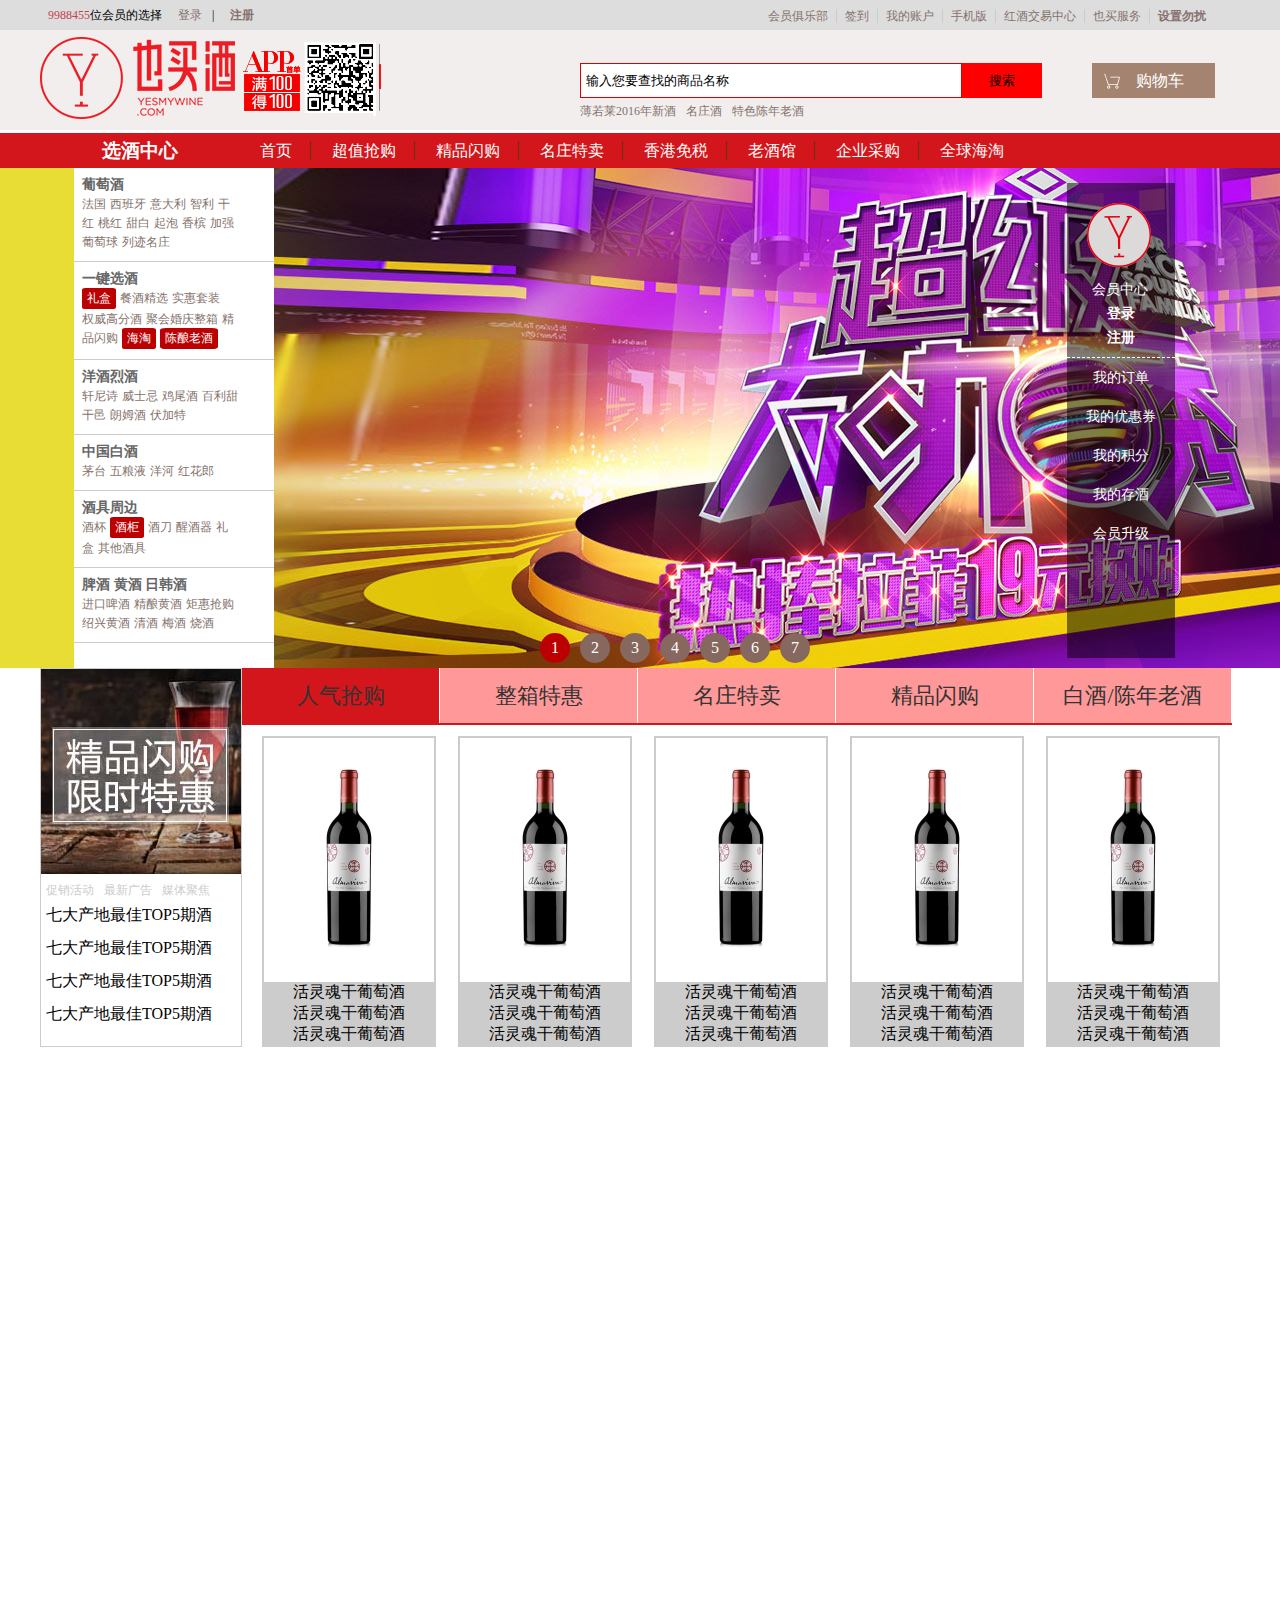
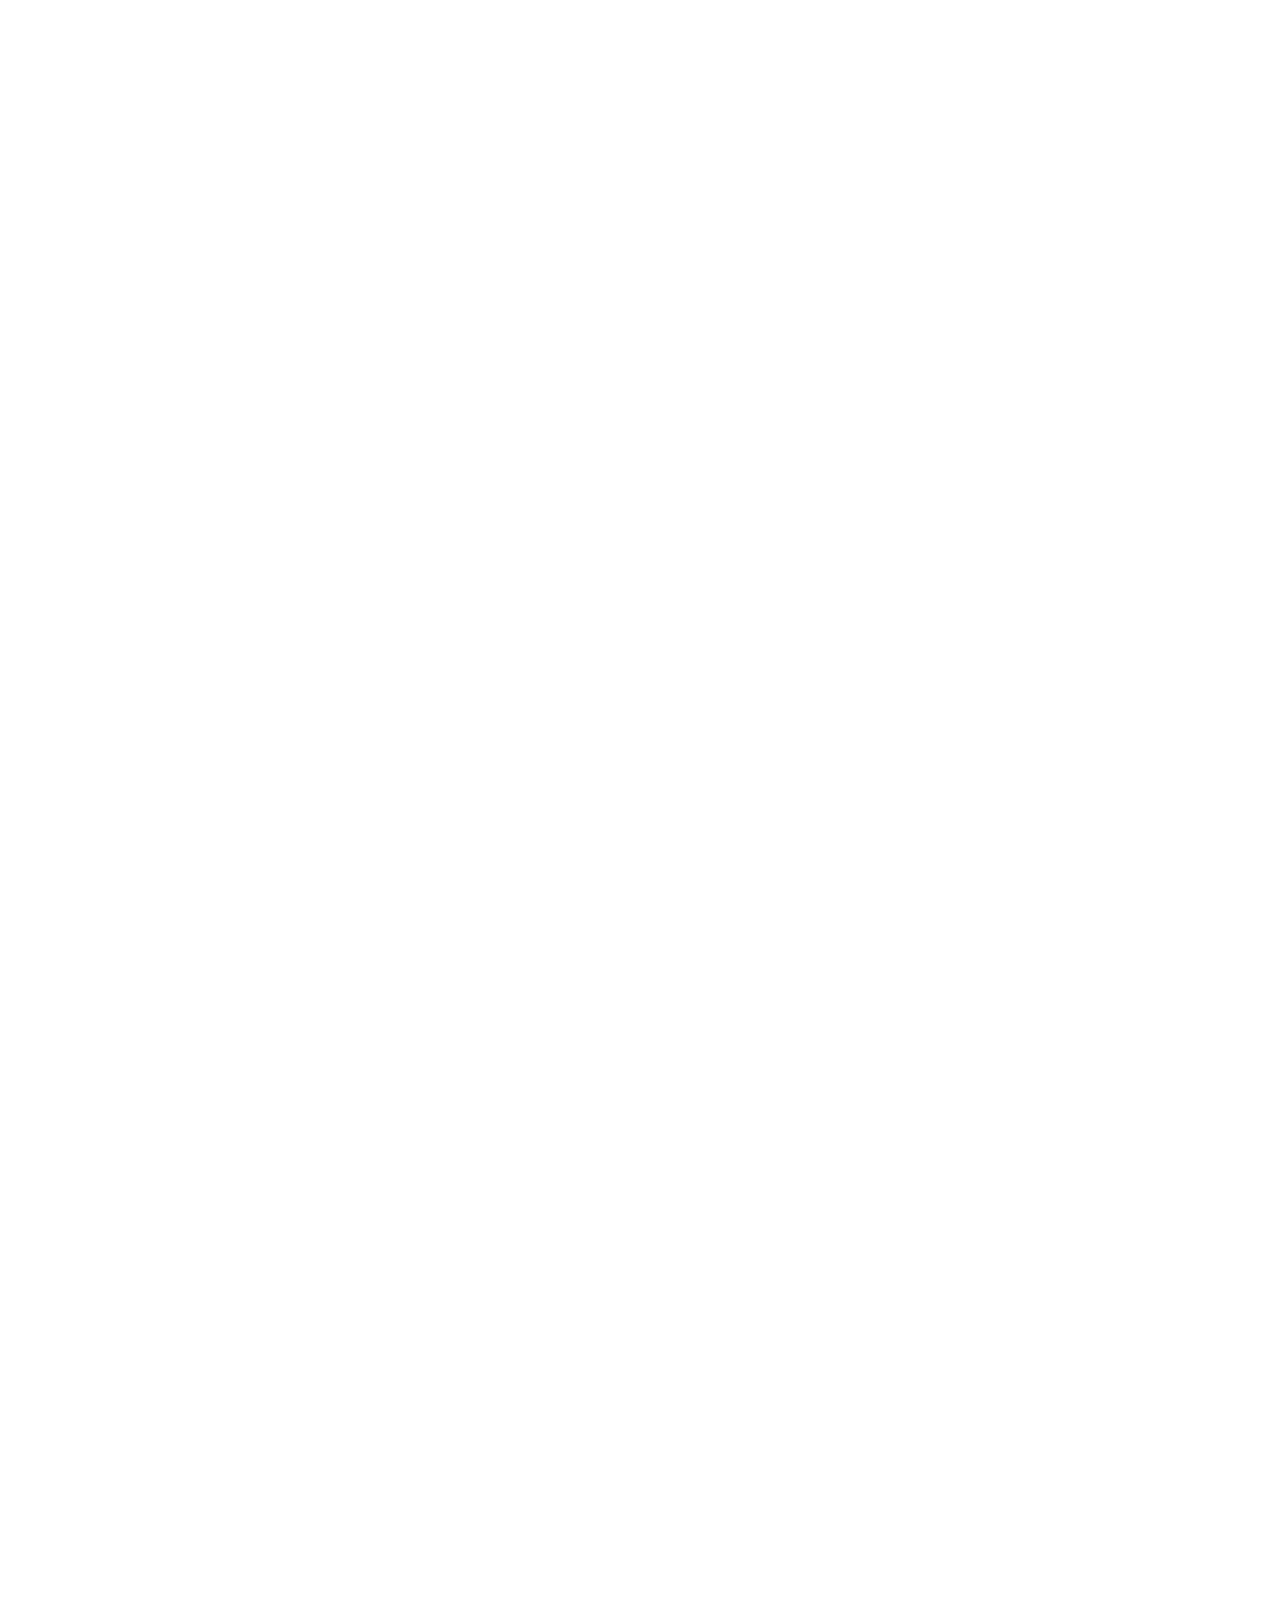
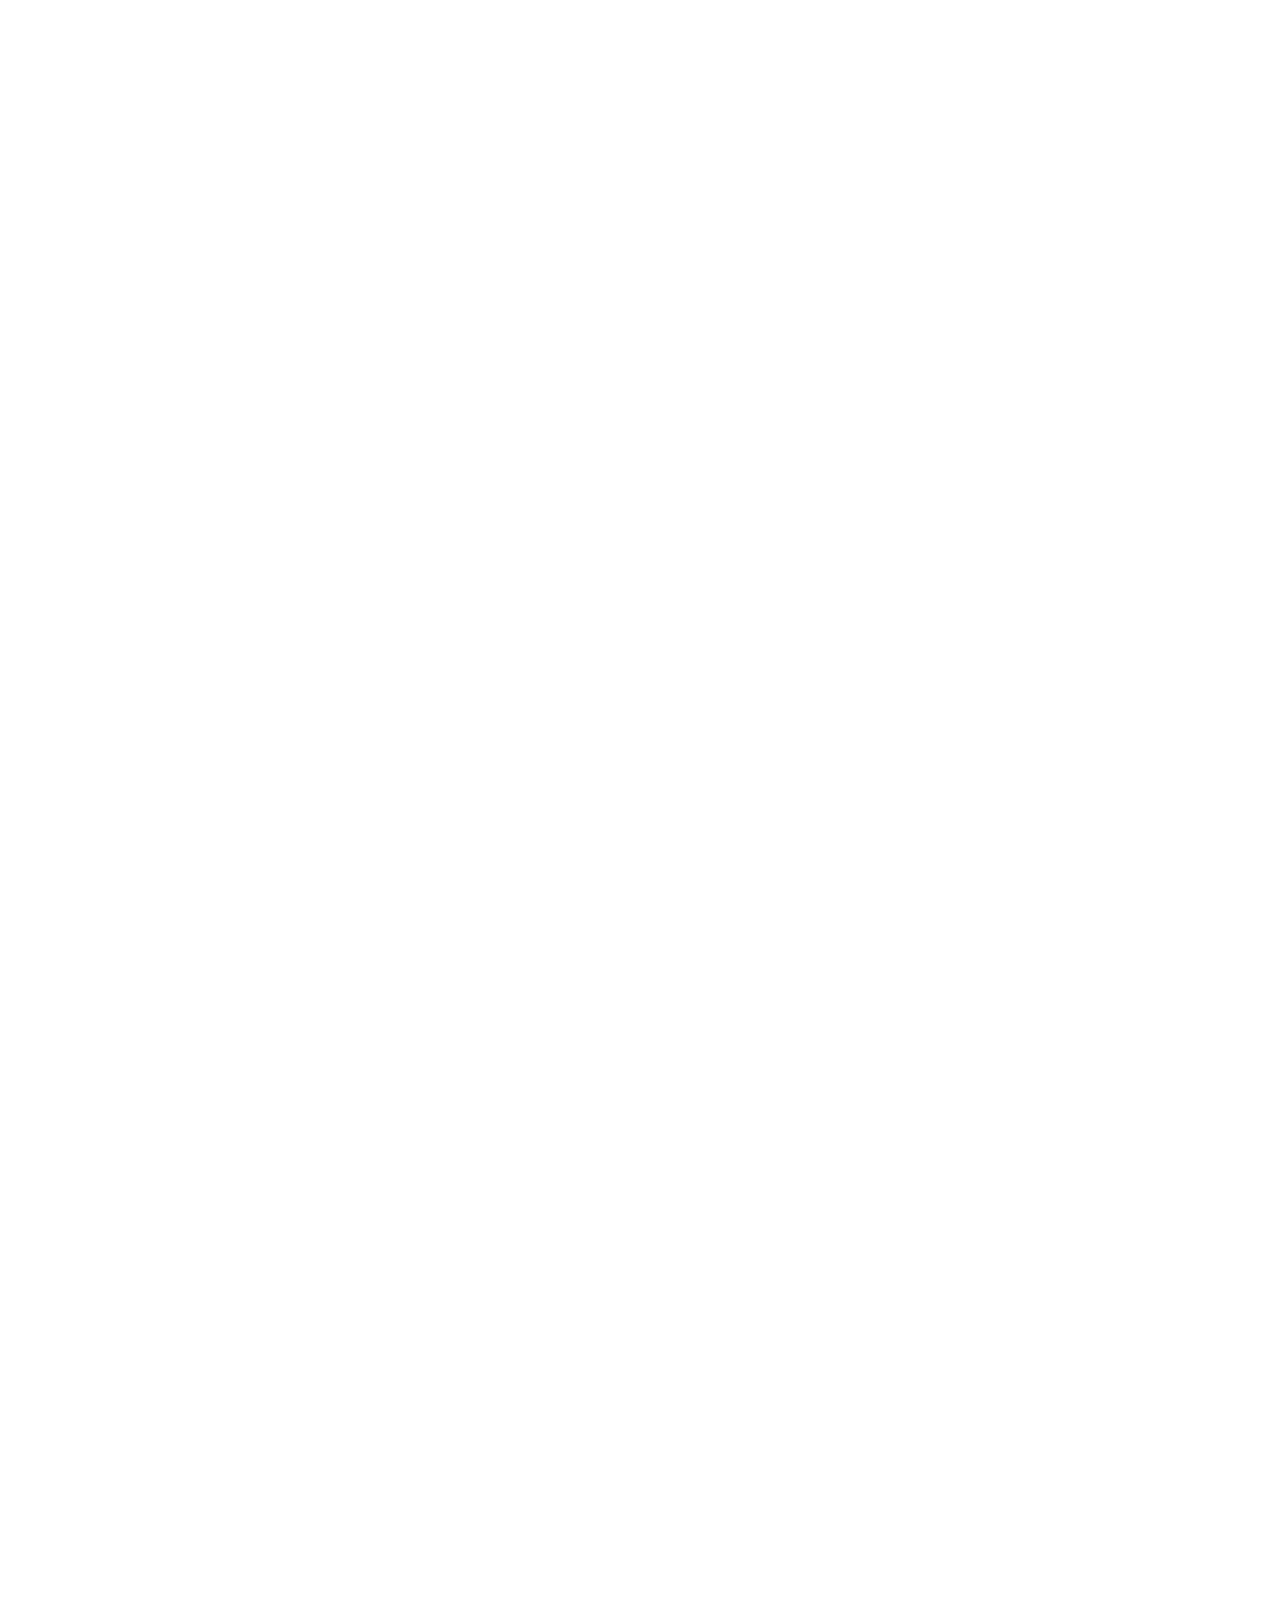
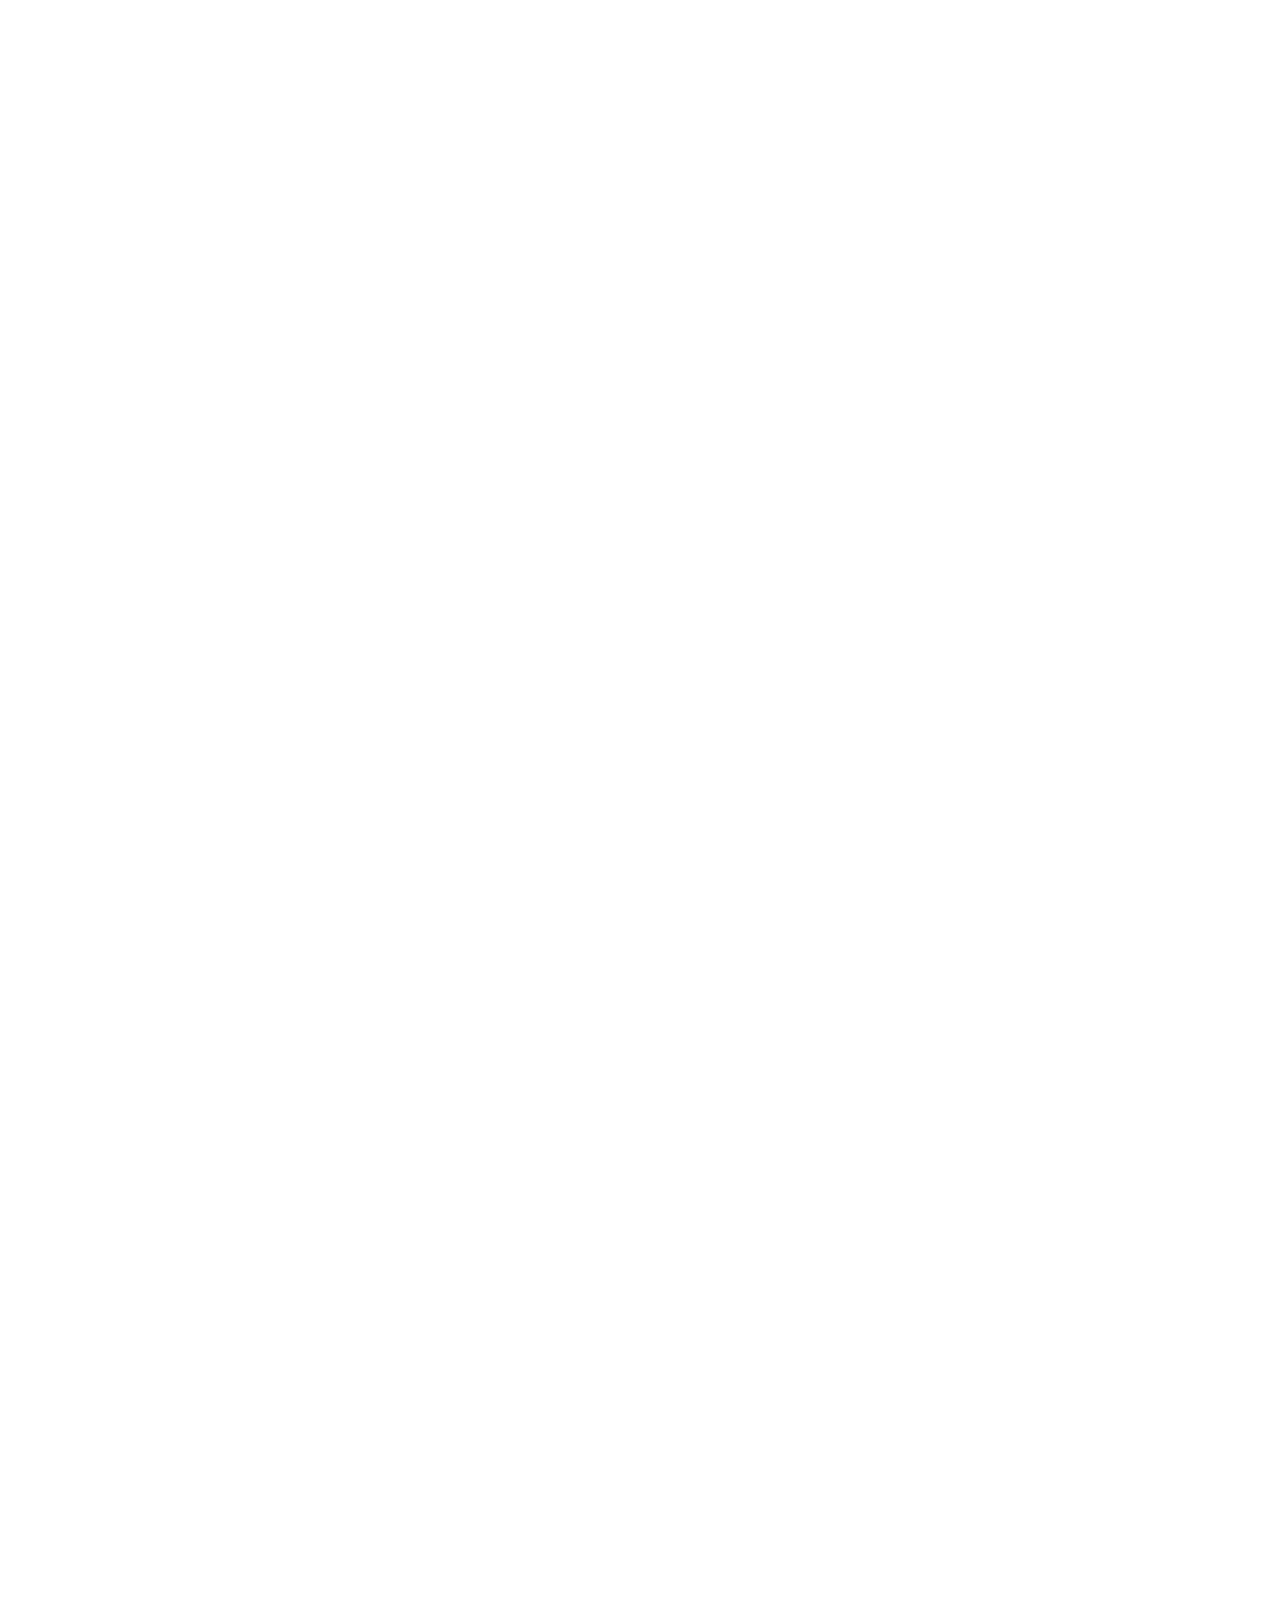
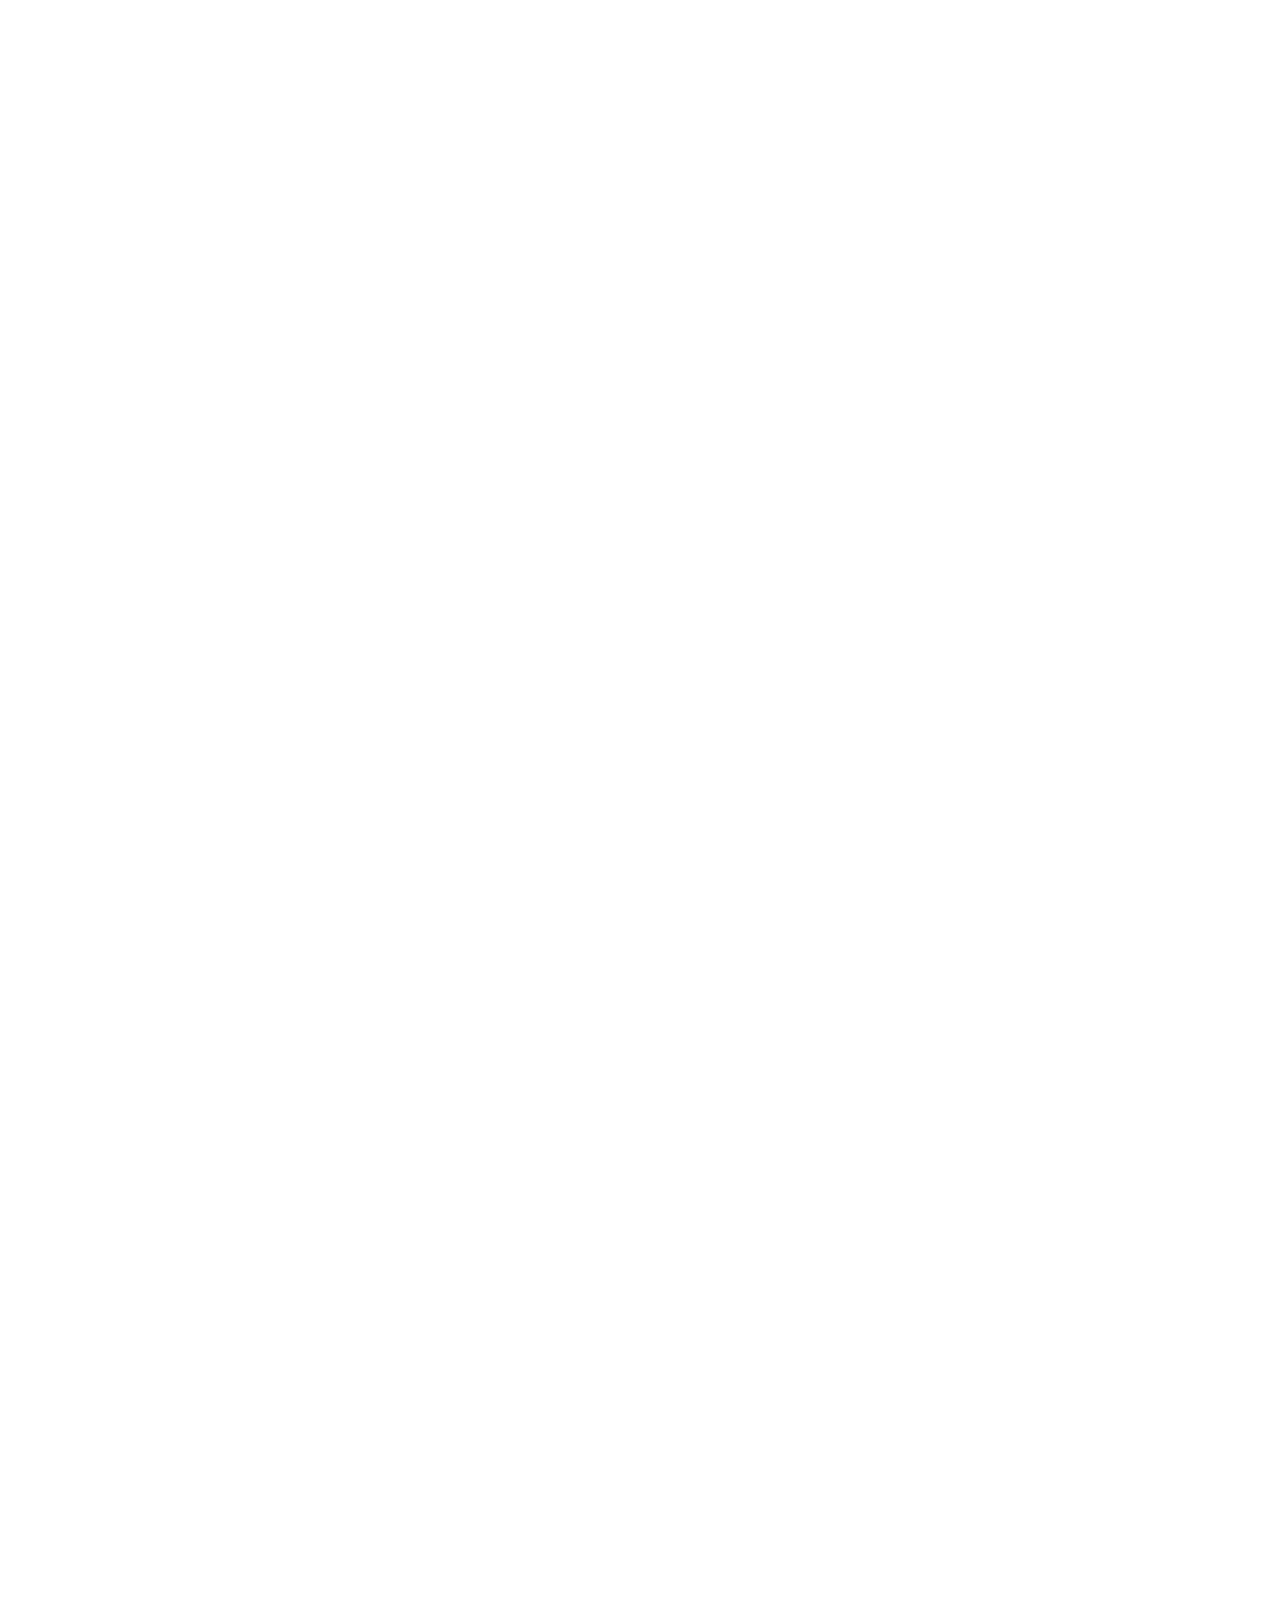
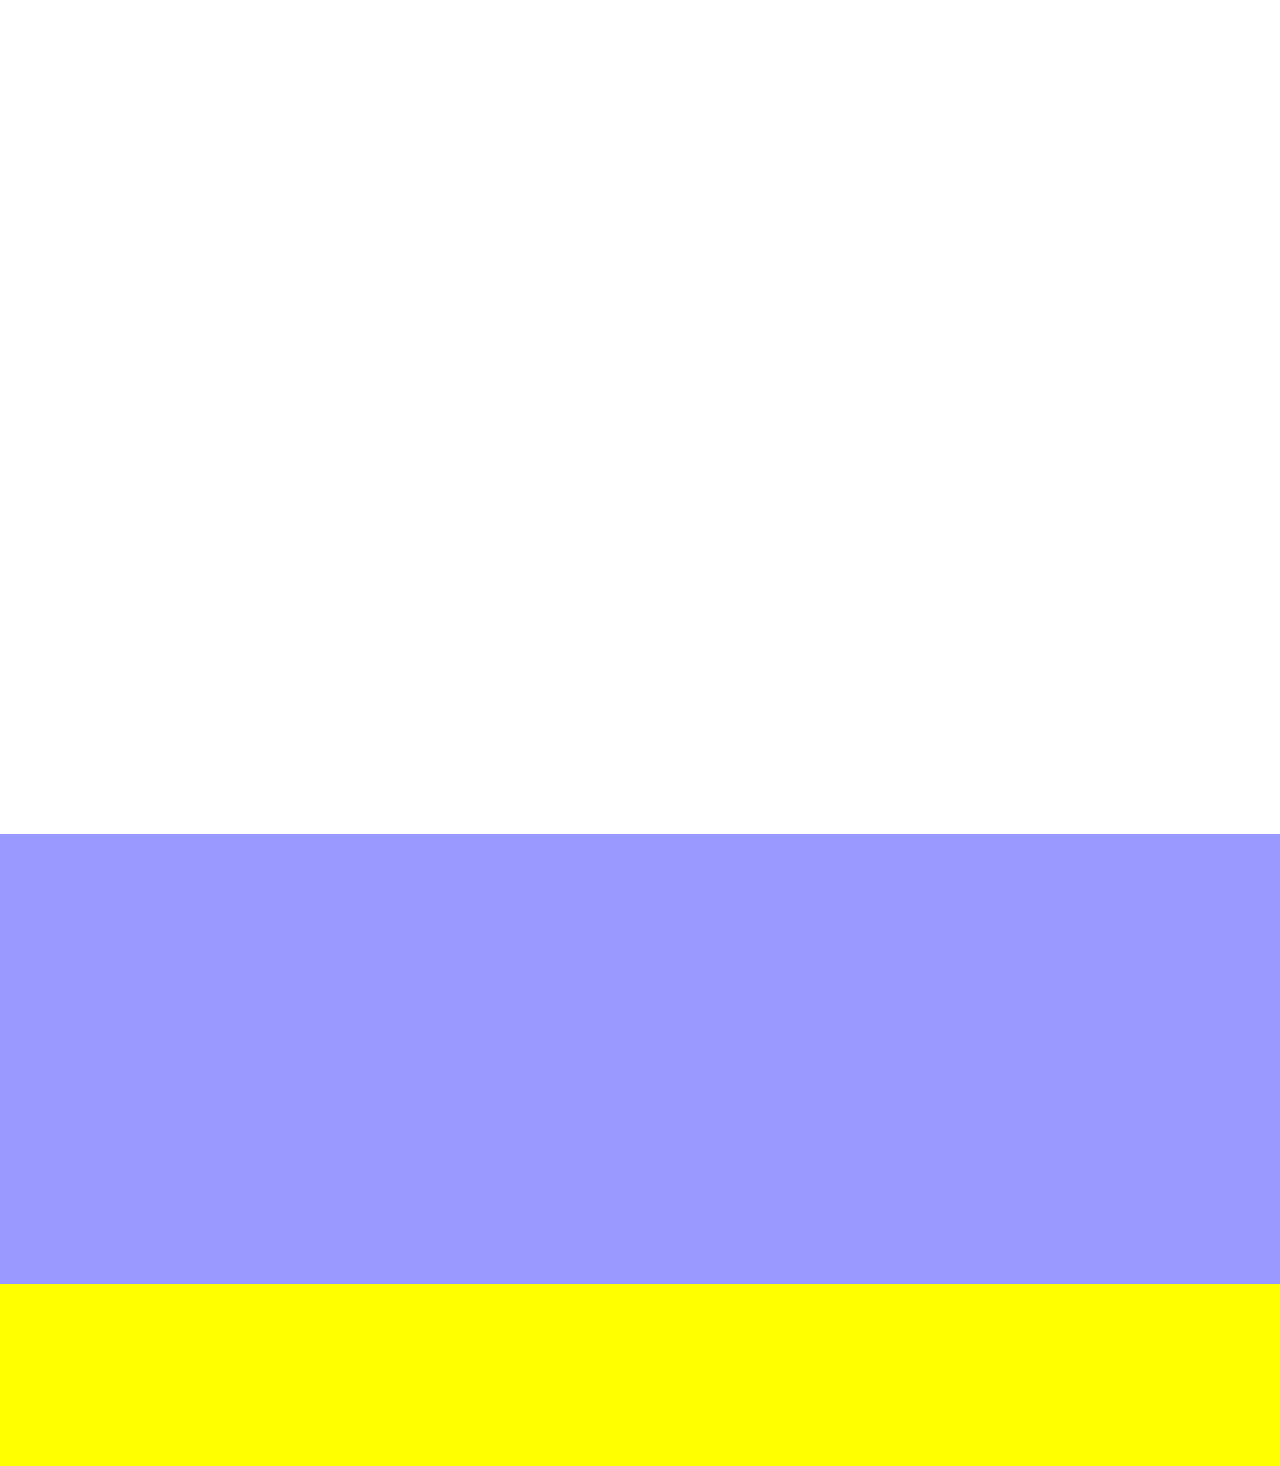
<file: index.html>
<!DOCTYPE html>
<html>
	<head>
		<meta charset="utf-8" />
		<title></title>
		<link rel="stylesheet" 	href="css/reset.css"/>
		<link rel="stylesheet"	href="css/com.css" />
		<link rel="stylesheet" 	href="css/index.css" />
		<style>
			.btnList .active{
				background: #BC0001;
			}
			.tabList .active{
				background: #BC0001;
			}
		</style>
		<script src="js/banner.js"></script>
		<script src="js/move.js"></script>
	</head>
	<body>
		<!--1-header-->
		<div id="header">
			<div class="header com">
				<!--headerTop-->
				<div class="headerTop">
					<ul class="userInfos">
						<li><em>9988455</em>位会员的选择</li>
						<li><a href="#">登录</a>|</li>
						<li><a class="bold" href="#">注册</a></li>
					</ul>
					<ul class="siteLinks clearfix">
						<li><a href="#">会员俱乐部</a></li>
						<li><a href="#">签到</a></li>
						<li><a href="#">我的账户</a></li>
						<li><a href="#">手机版</a></li>
						<li><a href="#">红酒交易中心</a></li>
						<li><a href="#">也买服务</a></li>
						<li><a class="setBorder bold" href="#">设置勿扰</a></li>
					</ul>
					<ul class="myAccounts">
						<li>我的订单</li>
						<li>我的存酒库</li>
						<li>我的优惠卷</li>
						<li>我的收藏夹</li>
					</ul>
					<ul class="services">
						<li><a href="#">品酒会</a></li>
						<li><a href="#">存酒库</a>|<a href="#">礼品卡</a></li>
						<li><a href="#">积分商城</a></li>
						<li><a href="#">《葡萄酒爱好者》</a></li>
						<li><a href="#">客服：1023886056</a></li>
					</ul>
				</div>
			</div>
		</div>
		<!--logo-->
		<div id="logo">
			<div class="logo com">
				<h2 class="leftLogo">
					<img src="img/341index-82_logo.jpg" alt="" />
				</h2>
				<div class="rightSearch">
					<div class="searchTop clearfix">
						<form class="search">
							<input class="find" type="text" value="输入您要查找的商品名称" />
							<input class="sea" type="submit" value ="搜索"/>
						</form>
						<div class="shopcart">
							购物车
						</div>
					</div>
					<ul class="searchBottom">
						<li><a href="#">薄若莱2016年新酒</a></li>
						<li><a href="#">名庄酒</a></li>
						<li><a href="#">特色陈年老酒</a></li>
					</ul>
				</div>
			</div>
		</div>
		<div class="clear"></div>
		<!--nav-->
		<div id="nav">
			<div class="nav com clearfix">
				<h3 class="selectWine">选酒中心</h3>
				<ul class="navLinks">
					<li class="shuxian"><a href="javascript:void(0)">首页</a></li>
					<li class="shuxian"><a href="javascript:void(0)">超值抢购</a></li>
					<li class="shuxian"><a href="javascript:void(0)">精品闪购</a></li>
					<li class="shuxian"><a href="javascript:void(0)">名庄特卖</a></li>
					<li class="shuxian"><a href="javascript:void(0)">香港免税</a></li>
					<li class="shuxian"><a href="javascript:void(0)">老酒馆</a></li>
					<li class="shuxian"><a href="javascript:void(0)">企业采购</a></li>
					<li><a href="javascript:void(0)">全球海淘</a></li>
				</ul
			</div>
		</div>
		<!--banner-->
		<div id="banner"> 
			<div class="banner">
				<div class="bannerList">
					<ul class="imgList">
						<li><img src="img/banner1.jpg" alt="" /></li>
						<li><img src="img/banner2.jpg" alt="" /></li>
						<li><img src="img/banner3.jpg" alt="" /></li>
						<li><img src="img/banner4.jpg" alt="" /></li>
						<li><img src="img/banner5.jpg" alt="" /></li>
						<li><img src="img/banner6.jpg" alt="" /></li>
						<li><img src="img/banner7.jpg" alt="" /></li>
					</ul>
					<ul class="btnList">
						<li class="active">1</li>
						<li>2</li>
						<li>3</li>
						<li>4</li>
						<li>5</li>
						<li>6</li>
						<li>7</li>
					</ul>
					<div class="preBtn">&lt;</div>
					<div class="nextBtn">&gt;</div>
					<ul class="selectCenter clearfix">
						<li class="mouseLi">
							<h4>葡萄酒</h3>
							<a href="javascript:void(0)">法国</a>
							<a href="javascript:void(0)">西班牙</a>
							<a href="javascript:void(0)">意大利</a>
							<a href="javascript:void(0)">智利</a>
							<a href="javascript:void(0)">干红</a>
							<a href="javascript:void(0)">桃红</a>
							<a href="javascript:void(0)">甜白</a>
							<a href="javascript:void(0)">起泡</a>
							<a href="javascript:void(0)">香槟</a>
							<a href="javascript:void(0)">加强葡萄球</a>
							<a href="javascript:void(0)">列迹名庄</a>
						</li>
						<ul class="grape siteWine">
							<li>1</li>
							<li>1</li>
							<li>1</li>
							<li>1</li>
							<li>1</li>
						</ul>
						<li class="mouseLi">
							<h4>一键选酒</h3>
							<a class="gift" href="javascript:void(0)">礼盒</a>
							<a href="javascript:void(0)">餐酒精选</a>
							<a href="javascript:void(0)">实惠套装</a><br />
							<a href="javascript:void(0)">权威高分酒</a>
							<a href="javascript:void(0)">聚会婚庆整箱</a>
							<a href="javascript:void(0)">精品闪购</a>
							<a class="gift" href="javascript:void(0)">海淘</a>
							<a class="gift" href="javascript:void(0)">陈酿老酒</a>
						</li>
						<ul class="chooseWine siteWine">
							<li>2</li>
							<li>2</li>
							<li>2</li>
							<li>2</li>
							<li>2</li>
						</ul>
						<li class="mouseLi">
							<h4>洋酒烈酒</h3>
							<a href="javascript:void(0)">轩尼诗</a>
							<a href="javascript:void(0)">威士忌</a>
							<a href="javascript:void(0)">鸡尾酒</a>
							<a href="javascript:void(0)">百利甜</a>
							<a href="javascript:void(0)">干邑</a>
							<a href="javascript:void(0)">朗姆酒</a>
							<a href="javascript:void(0)">伏加特</a>
						</li>
						<ul class="foreWine siteWine">
							<li>3</li>
							<li>3</li>
							<li>3</li>
							<li>3</li>
							<li>3</li>
						</ul>
						<li class="mouseLi">
							<h4>中国白酒</h3>
							<a href="javascript:void(0)">茅台</a>
							<a href="javascript:void(0)">五粮液</a>
							<a href="javascript:void(0)">洋河</a>
							<a href="javascript:void(0)">红花郎</a>
						</li>
						<ul class="spiritWine siteWine">
							<li>4</li>
							<li>4</li>
							<li>4</li>
							<li>4</li>
							<li>4</li>
						</ul>
						<li class="mouseLi">
							<h4>酒具周边</h3>
							<a href="javascript:void(0)">酒杯</a>
							<a class="gift" href="javascript:void(0)">酒柜</a>
							<a href="javascript:void(0)">酒刀</a>
							<a href="javascript:void(0)">醒酒器</a>
							<a href="javascript:void(0)">礼盒</a>
							<a href="javascript:void(0)">其他酒具</a>
						</li>
						<ul class="wineTool siteWine">
							<li>5</li>
							<li>5</li>
							<li>5</li>
							<li>5</li>
							<li>5</li>
						</ul>
						<li class="mouseLi">
							<h4>脾酒 黄酒 日韩酒</h3>
							<a href="javascript:void(0)">进口啤酒</a>
							<a href="javascript:void(0)">精酿黄酒</a>
							<a href="javascript:void(0)">矩惠抢购</a>
							<a href="javascript:void(0)">绍兴黄酒</a>
							<a href="javascript:void(0)">清酒</a>
							<a href="javascript:void(0)">梅酒</a>
							<a href="javascript:void(0)">烧酒</a>
						</li>
						<ul class="beerWine siteWine">
							<li>6</li>
							<li>6</li>
							<li>6</li>
							<li>6</li>
							<li>6</li>
						</ul>
					</ul>
					<ul class="focusNav">
						<dl class="iconPic">
							<dt>
								<img src="img/banner_rightLogo.png" alt="" />
							</dt>
							<dd>
								会员中心
							</dd>
						</dl>
						<ul class="userNav clearfix">
							<li><a href="javascript:void(0)">登录</a></li>
							<li><a href="javascript:void(0)">注册</a></li>
						</ul>
						<div class="clear"></div>
						<ul class="myInfos clearfix">
							<li><a href="javascipt:void(0)">我的订单</a></li>
							<li><a href="javascipt:void(0)">我的优惠券</a></li>
							<li><a href="javascipt:void(0)">我的积分</a></li>
							<li><a href="javascipt:void(0)">我的存酒</a></li>
							<li><a href="javascipt:void(0)">会员升级</a></li>
						</ul>
					</ul>
				</div>
			</div>
		</div>
		<div class="clear"></div>
		<!--content-->
		<div id="content">
			<div class="content com">
				<div class="tabWine">
					<div class="tabLeft">
						<div class="competitive">
							<h2><img src="img/competitive.jpg" alt="" /></h2>
						</div>
						<div class="notice">
							<ul class="noticeLi clearfix">
								<li><a href="javascript">促销活动</a></li>
								<li><a href="javascript">最新广告</a></li>
								<li><a href="javascript">媒体聚焦</a></li>
							</ul>
							<ul class="ulTab1">
								<li>七大产地最佳TOP5期酒</li>
								<li>七大产地最佳TOP5期酒</li>
								<li>七大产地最佳TOP5期酒</li>
								<li>七大产地最佳TOP5期酒</li>
							</ul>
							<!--<ul class="ulTab2">
								<li>七大产地最佳TOP5期酒推荐</li>
								<li>七大产地最佳TOP5期酒推荐</li>
								<li>七大产地最佳TOP5期酒推荐</li>
								<li>七大产地最佳TOP5期酒推荐</li>
							</ul>
							<ul class="ulTab3">
								<li>七大产地最佳TOP5期酒推荐</li>
								<li>七大产地最佳TOP5期酒推荐</li>
								<li>七大产地最佳TOP5期酒推荐</li>
								<li>七大产地最佳TOP5期酒推荐</li>
							</ul>-->
						</div>
					</div>
					<div class="tabRight">
						<ul class="tabSelect clearfix">
							<li class="tabActive"><a href="javascript:void(0)">人气抢购</a></li>
							<li><a href="javascript:void(0)">整箱特惠</a></li>
							<li><a href="javascript:void(0)">名庄特卖</a></li>
							<li><a href="javascript:void(0)">精品闪购</a></li>
							<li><a href="javascript:void(0)">白酒/陈年老酒</a></li>
						</ul>
						<div class="tabBox">
							<div class="tabrightSel">
								<div class="tabContent1">
									<dl class="dl1">
										<dt>
											<img src="img/tab1.jpg" alt="" />
										</dt>
										<dd>活灵魂干葡萄酒</dd>
										<dd>活灵魂干葡萄酒</dd>
										<dd>活灵魂干葡萄酒</dd>
									</dl>
									<dl>
										<dt>
											<img src="img/tab1.jpg" alt="" />
										</dt>
										<dd>活灵魂干葡萄酒</dd>
										<dd>活灵魂干葡萄酒</dd>
										<dd>活灵魂干葡萄酒</dd>
									</dl>
									<dl>
										<dt>
											<img src="img/tab1.jpg" alt="" />
										</dt>
										<dd>活灵魂干葡萄酒</dd>
										<dd>活灵魂干葡萄酒</dd>
										<dd>活灵魂干葡萄酒</dd>
									</dl>
									<dl>
										<dt>
											<img src="img/tab1.jpg" alt="" />
										</dt>
										<dd>活灵魂干葡萄酒</dd>
										<dd>活灵魂干葡萄酒</dd>
										<dd>活灵魂干葡萄酒</dd>
									</dl>
									<dl>
										<dt>
											<img src="img/tab1.jpg" alt="" />
										</dt>
										<dd>活灵魂干葡萄酒</dd>
										<dd>活灵魂干葡萄酒</dd>
										<dd>活灵魂干葡萄酒</dd>
									</dl>
								</div>
								<div class="tabContent1">
									<dl class="dl1">
										<dt>
											<img src="img/tab2.png" alt="" />
										</dt>
										<dd>活灵魂干葡萄酒</dd>
										<dd>活灵魂干葡萄酒</dd>
										<dd>活灵魂干葡萄酒</dd>
									</dl>
									<dl>
										<dt>
											<img src="img/tab2.png" alt="" />
										</dt>
										<dd>活灵魂干葡萄酒</dd>
										<dd>活灵魂干葡萄酒</dd>
										<dd>活灵魂干葡萄酒</dd>
									</dl>
									<dl>
										<dt>
											<img src="img/tab2.png" alt="" />
										</dt>
										<dd>活灵魂干葡萄酒</dd>
										<dd>活灵魂干葡萄酒</dd>
										<dd>活灵魂干葡萄酒</dd>
									</dl>
									<dl>
										<dt>
											<img src="img/tab2.png" alt="" />
										</dt>
										<dd>活灵魂干葡萄酒</dd>
										<dd>活灵魂干葡萄酒</dd>
										<dd>活灵魂干葡萄酒</dd>
									</dl>
									<dl>
										<dt>
											<img src="img/tab2.png" alt="" />
										</dt>
										<dd>活灵魂干葡萄酒</dd>
										<dd>活灵魂干葡萄酒</dd>
										<dd>活灵魂干葡萄酒</dd>
									</dl>
								</div>
								<div class="tabContent1">
									<dl class="dl1">
										<dt>
											<img src="img/tab3.jpg" alt="" />
										</dt>
										<dd>活灵魂干葡萄酒</dd>
										<dd>活灵魂干葡萄酒</dd>
										<dd>活灵魂干葡萄酒</dd>
									</dl>
									<dl>
										<dt>
											<img src="img/tab3.jpg" alt="" />
										</dt>
										<dd>活灵魂干葡萄酒</dd>
										<dd>活灵魂干葡萄酒</dd>
										<dd>活灵魂干葡萄酒</dd>
									</dl>
									<dl>
										<dt>
											<img src="img/tab3.jpg" alt="" />
										</dt>
										<dd>活灵魂干葡萄酒</dd>
										<dd>活灵魂干葡萄酒</dd>
										<dd>活灵魂干葡萄酒</dd>
									</dl>
									<dl>
										<dt>
											<img src="img/tab3.jpg" alt="" />
										</dt>
										<dd>活灵魂干葡萄酒</dd>
										<dd>活灵魂干葡萄酒</dd>
										<dd>活灵魂干葡萄酒</dd>
									</dl>
									<dl>
										<dt>
											<img src="img/tab3.jpg" alt="" />
										</dt>
										<dd>活灵魂干葡萄酒</dd>
										<dd>活灵魂干葡萄酒</dd>
										<dd>活灵魂干葡萄酒</dd>
									</dl>
								</div>
								<div class="tabContent1">
									<dl class="dl1">
										<dt>
											<img src="img/tab4.jpg" alt="" />
										</dt>
										<dd>活灵魂干葡萄酒</dd>
										<dd>活灵魂干葡萄酒</dd>
										<dd>活灵魂干葡萄酒</dd>
									</dl>
									<dl>
										<dt>
											<img src="img/tab4.jpg" alt="" />
										</dt>
										<dd>活灵魂干葡萄酒</dd>
										<dd>活灵魂干葡萄酒</dd>
										<dd>活灵魂干葡萄酒</dd>
									</dl>
									<dl>
										<dt>
											<img src="img/tab4.jpg" alt="" />
										</dt>
										<dd>活灵魂干葡萄酒</dd>
										<dd>活灵魂干葡萄酒</dd>
										<dd>活灵魂干葡萄酒</dd>
									</dl>
									<dl>
										<dt>
											<img src="img/tab4.jpg" alt="" />
										</dt>
										<dd>活灵魂干葡萄酒</dd>
										<dd>活灵魂干葡萄酒</dd>
										<dd>活灵魂干葡萄酒</dd>
									</dl>
									<dl>
										<dt>
											<img src="img/tab4.jpg" alt="" />
										</dt>
										<dd>活灵魂干葡萄酒</dd>
										<dd>活灵魂干葡萄酒</dd>
										<dd>活灵魂干葡萄酒</dd>
									</dl>
								</div>
								<div class="tabContent1">
									<dl class="dl1">
										<dt>
											<img src="img/tab5.JPG" alt="" />
										</dt>
										<dd>活灵魂干葡萄酒</dd>
										<dd>活灵魂干葡萄酒</dd>
										<dd>活灵魂干葡萄酒</dd>
									</dl>
									<dl>
										<dt>
											<img src="img/tab5.JPG" alt="" />
										</dt>
										<dd>活灵魂干葡萄酒</dd>
										<dd>活灵魂干葡萄酒</dd>
										<dd>活灵魂干葡萄酒</dd>
									</dl>
									<dl>
										<dt>
											<img src="img/tab5.JPG" alt="" />
										</dt>
										<dd>活灵魂干葡萄酒</dd>
										<dd>活灵魂干葡萄酒</dd>
										<dd>活灵魂干葡萄酒</dd>
									</dl>
									<dl>
										<dt>
											<img src="img/tab5.JPG" alt="" />
										</dt>
										<dd>活灵魂干葡萄酒</dd>
										<dd>活灵魂干葡萄酒</dd>
										<dd>活灵魂干葡萄酒</dd>
									</dl>
									<dl>
										<dt>
											<img src="img/tab5.JPG" alt="" />
										</dt>
										<dd>活灵魂干葡萄酒</dd>
										<dd>活灵魂干葡萄酒</dd>
										<dd>活灵魂干葡萄酒</dd>
									</dl>
								</div>
							</div>
						</div>
					</div>
				</div>
			</div>
		</div>
		<!--promise-->
		<div id="promise">
			<div class="promise com">
				
			</div>
		</div>
		<!--footer-->
		<div id="footer">
			<div class="footer com">
				
			</div>
		</div>
		<script src="js/com.js"></script>
		<script src="js/centerWine.js"></script>
		<script src="js/content.js"></script>
	</body>
</html>
</file>
<file: css/com.css>
.com{
	width: 1200px;
	margin: 0 auto;
}
/*header*/
#header{
	width: 100%;
	height: 30px;
	background: #ddd;
}
.headerTop{
	height: 30px;
	background: #ddd;
	position: relative;
}
.userInfos{
	width: 60%;
	float: left;
}
.userInfos li{
	float: left;
	font-size: 12px;
	padding: 7px 8px;
}
.userInfos li em{
	color: #c53f4c;
}
.userInfos li a{
	color: #85726c;
	padding-right: 10px;
}
.userInfos li a:hover{
	color: #c53f4c;
	text-decoration: underline;
}
.siteLinks{
	width: 40%;
	float:right;
}
.siteLinks li{
	float: left;
	font-size: 12px;
	padding: 8px 0;
}
.siteLinks li a{
	color: #85726c;
	font-size: 12px;
	padding: 0 8px;
	border-right: 1px solid #ccc;	
}
.siteLinks li a:hover{
	color: #c53f4c;
	text-decoration: underline;
}
.siteLinks .setBorder{
	border-right: none;
}
.myAccounts{
	width: 100px;
	height: 90px;
	background: #fff;
	position: absolute;
	top: 30px;
	left: 837px;
	display: none;
	padding: 5px 0;
}
.myAccounts li{
	font-size: 12px;
	color: #85726c;
	padding: 3px 10px;
}
.services{
	width: 150px;
	height: 98px;
	background: #fff;
	position: absolute;
	top: 30px;
	left: 1044px;
	padding: 1px 0;
	display: none;
}
.services li{
	font-size: 12px;
	color: #85726c;
	padding: 0 10px;
}
.services li a{
	display: inline-block;
	color: #85726c;
	padding: 2px 5px;
}
.active{
	background: #c53f4c;
}
/*logo*/
#logo{
	width: 100%;
	height: 100px;
	background: #f1eeed;
}
.leftLogo{
	width: 45%;
	padding:6px 0;
	float: left;
}
.rightSearch{
	float:right;
	width: 55%;
	height: 70px;
	margin-top: 30px;
}
.searchTop{
	
}
.search{
	float: left;
}
.search .find{
	width: 370px;
	height: 23px;
	display: inline-block;
	padding: 5px;
	border:1px solid #d00;
	float: left;    /*解决input之间的间隙*/
}
.search .sea{
	/*margin-left: -10px;*/  /*让第二个input向左移动*/
	width: 80px;
	height: 35px;
	background: #f00;
	border: 0;
	display: inline-block; 
}
.shopcart{
	width:110px;
	height: 35px;
	line-height: 35px;
	padding-left: 13px;
	float:left;
	background: #a48471 url(../img/cart.png) no-repeat 12px 10px;
	color: #fff;
	margin-left: 50px;
	text-align: center;
}
.searchBottom li{
	float: left;
	height: 24px;
	line-height: 24px;
	margin-right: 10px;
	
}
.searchBottom li a{
	font-size: 12px;
	color: #85726c;
}
.searchBottom li a:hover{
	color: #c53f4c;
	text-decoration: underline;
}
/*nav*/
#nav{
	width: 100%;
	height: 35px;
	background: #D3161B;
}
.nav .selectWine{
	width: 200px;
	height: 35px;
	line-height: 35px;
	text-align: center;
	float: left;
	color: #fff;
}
.nav .selectWine:hover{
	background: #bc0001;
}
.nav .navLinks{
	width: 800px;
	height: 35px;
	float: left;
	
}
.navLinks li{
	height: 19px;
	padding: 8px 0;
	float: left;
}
.shuxian{
	background: url(../img/nav_shuxian.jpg) no-repeat right;
}
.navLinks li a{
	padding: 0 20px;
	color: #fff;
	/*background: url(../img/nav_shuxian.jpg) no-repeat right; */
	/*为什么竖线不能放在a中*/
}
.navLinks li:hover{
	/*左边的竖条压不住 该怎么办？*/
	margin-left: -2px;
	background: #bc0001;
}
/*banner*/
#banner{
	width: 100%;
	height: 500px;
	/*background: #f99;*/
}
/*content*/
#content{
	width: 100%;
	height: 8166px;
	/*background: #f9f;*/
}
/*promise*/
#promise{
	width: 100%;
	height: 450px;
	background: #99f;
}
/*footer*/
#footer{
	widht: 100%;
	height: 182px;
	background: yellow;
}
</file>
<file: css/index.css>
/*banner*/
#banner{
	width: 100%;
	height: 500px;
}
.bannerList{
	width: 100%;
	height: 500px;
	position: relative;
	top: 0;
	left: 0;
	overflow: hidden;
}
.imgList{
	width: 20000px;
	height: 500px;
	position: absolute;
	left: 0;
	top: 0;
}
.imgList li{
	float: left;
}
.imgList li img{
	height: 500px;
}
/*轮播图小原点*/
.btnList{
	width: 300px;
	height: 60px;
	position: absolute;
	left: 530px;
	top: 465px;
}
.btnList li{
	float: left;
	width: 30px;
	height: 30px;
	line-height: 30px;
	text-align: center;
	background: #86685e;
	border-radius: 100%;
	margin-left: 10px;
	color: #fff;
}
.bannerList .active{
	background: #BC0001;
}
/*.preBtn{
	width: 30px;
	height: 60px;
	line-height: 60px;
	text-align: center;
	background: #9ff;
	position: absolute;
	left: 50px;
	top: 220px;
	font-size: 22px;
	color: #fff;
	font-weight: 900;
}*/
/*.nextBtn{
	width: 30px;
	height: 60px;
	line-height: 60px;
	text-align: center;
	background: #9ff;
	position: absolute;
	left: 1260px;
	top: 220px;
	font-size: 22px;
	color: #fff;
	font-weight: 900;
}*/
.selectCenter{
	width: 200px;
	height: 500px;
	background: #fff;
	z-index: 1;
	position: absolute;
	top: 0;
	left: 74px;
	
}
.selectCenter h4{
	font-size: 14px;
	color: #666;
}
.selectCenter li{
	padding: 8px 35px 10px 8px;
	border-bottom: 1px solid #ccc;
}
.selectCenter li a{
	font-size: 12px;
	color: #85726c;
}
.selectCenter li a:hover{
	text-decoration: underline;
}
.selectCenter .gift{
	padding: 2px 5px;
	text-align: center;
	display: inline-block;
	background: #BC0001;
	border-radius: 10%;
	color: #fff;
	
}
.siteWine{
	display: none;
}
.siteWine li{
	width: 400px;
	border-bottom: 1px dashed #ccc;
	background: #fff;
}
.grape{
	position: absolute;
	top: 0;
	left: 200px;
}
.chooseWine{
	position: absolute;
	top: 200px;
	left: 200px;
}
.foreWine{
	position: absolute;
	top: 260px;
	left: 200px;
}
.spiritWine{
	position: absolute;
	top: 300px;
	left: 200px;
}
.wineTool{
	position: absolute;
	top: 350px;
	left: 200px;
}
.beerWine{
	position: absolute;
	top: 400px;
	left: 200px;
}
/*焦点登录导航样式*/
.focusNav{
	width: 108px;
	height: 475px;
	position: absolute;
	top: 15px;
	right: 105px;
	background: rgba(0,0,0,0.5);
}
.focusNav li a{
	 font-size: 14px;
	 color: #fff;
}
.iconPic{
	margin-left: 20px;
	margin-top: 20px;
}
.iconPic dd{
	font-size: 14px;
	color: #fff;
	margin:10px 0 0 5px;
	/*text-align: center;*/
}
.iconPic dd:hover{
	text-decoration: underline;
	color: #D3161B;
}
.userNav{
	width: 100%;
	border-bottom: 1px dashed #fff;
	padding-bottom: 10px;
}
.userNav li{
	margin: 5px 0 0 20px;
	/*text-align: center;*/
}
.userNav li a{
	font-weight: 900;
	padding: 5px 20px;
	border-radius: 2px;
}
.userNav li a:hover{
	background: #D3161B;
	color: #fff;
	text-decoration: none;
}
.myInfos{
	padding: 0 8px;
	text-align: center;
}
.myInfos li{
	padding: 10px 0;
}
.myInfos li a:hover{
	color: #D3161B;
	text-decoration: underline;
}
/*content*/
.tabWine{ 
	height: 377px;
}
/*tabLeft*/
.tabLeft{
	width: 200px;
	height: 377px;
	float: left;
	border: 1px solid #ccc;
}
.noticeLi li{
	float: left;
}
.noticeLi li a{
	font-size: 12px;
	padding: 5px 5px;
	color: #ccc;
}
.ulTab1 li{
	padding:6px 0 6px 5px;
}
/*tabRight*/
.tabRight{
	float: left;
	width: 990px;
}
.tabRight .tabSelect{
	border-bottom: 2px solid #D3161B;
}
.tabRight .tabSelect li{
	width: 197px;
	height: 55px;
	line-height: 55px;
	text-align: center;
	background: #f99;
	float: left;
	margin-right: 1px;
	
}
.tabRight .tabSelect .tabActive{
	background: #D3161B;
}
/*.tabRight .tabSelect li:hover{
	background: #D3161B;
}*/
.tabRight .tabSelect li a{
	font-size: 22px;
	color: #333;
}
.tabRight .tabContent1{
	height: 335px;
}
.tabRight .tabContent1 dl{
	float: left;
	border: 2px solid #ccc;
	margin: 11px;
}
.tabRight .tabContent1 .dl1{
	margin-left: 20px;
}
.tabRight .tabContent1 dl dt{
	padding: 30px;
}
.tabRight .tabContent1 dl dd{
	background: #ccc;
	text-align: center;
}
/*tabBox*/
.tabBox{
	width: 990px;
	height: 325px;
	position: relative;
	overflow: hidden;
	
}
.tabrightSel{
	width: 990px;
	height: 10000px;
	position: absolute;
	top: 0;
	left: 0;
}
</file>
